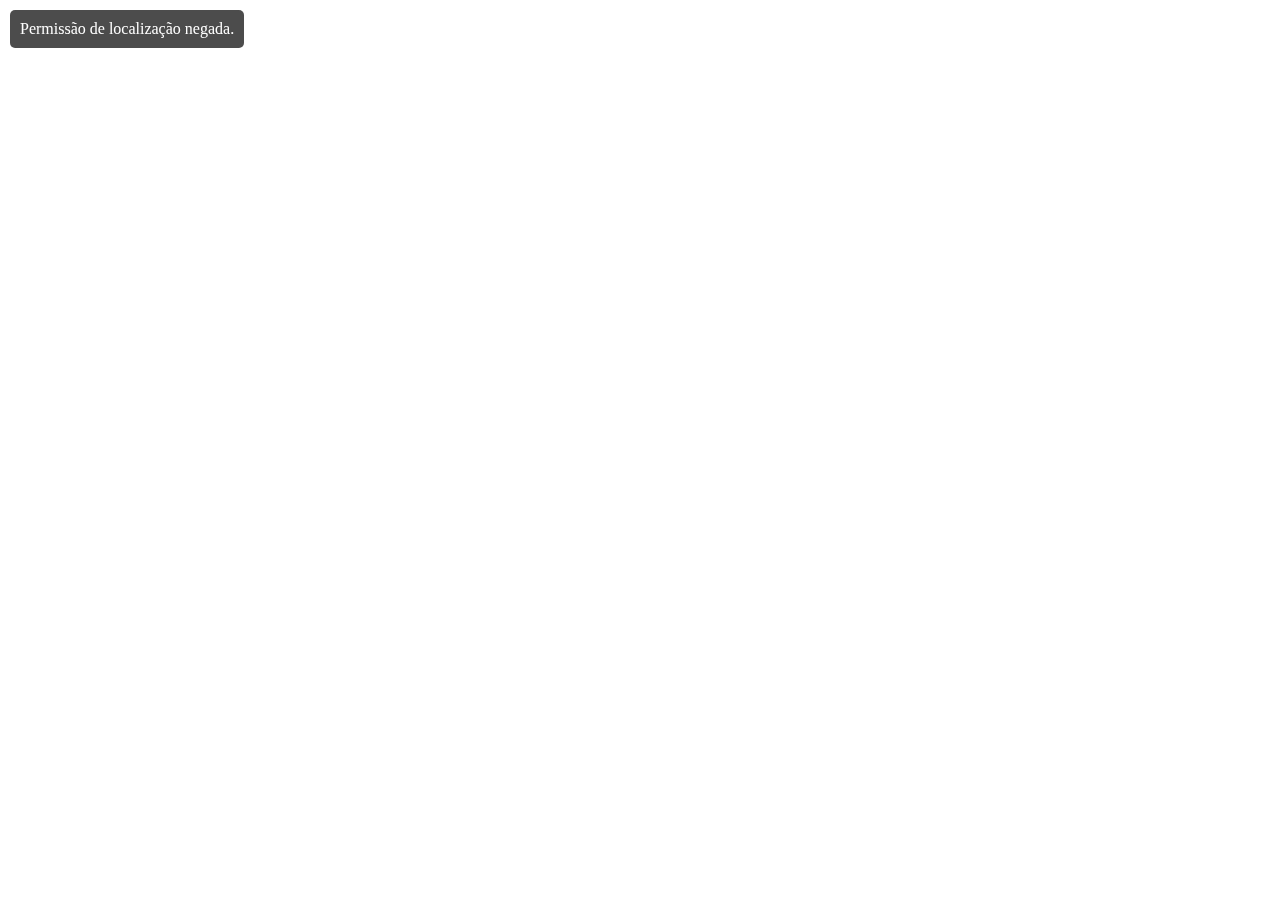
<file: Carris.html>
<!DOCTYPE html>
<html lang="pt">
<head>
    <meta charset="UTF-8">
    <meta name="viewport" content="width=device-width, initial-scale=1.0">
    <title>Mapa Carris Metropolitana</title>
    <style>
        body, html {
            margin: 0;
            padding: 0;
            height: 100%;
            overflow: hidden;
        }
        iframe {
            width: 100%;
            height: 100%;
            border: none;
        }
        #status {
            position: absolute;
            top: 10px;
            left: 10px;
            background: rgba(0, 0, 0, 0.7);
            color: white;
            padding: 10px;
            border-radius: 5px;
        }
    </style>
</head>
<body>
    <div id="status">A carregar GPS...</div>
    <iframe id="carrisMap" src="https://www.carrismetropolitana.pt/" allowfullscreen></iframe>

    <script>
        // Verifica a localização do motorista e atualiza o mapa
        function getLocation() {
            if (navigator.geolocation) {
                navigator.geolocation.watchPosition(updatePosition, showError, {
                    enableHighAccuracy: true,
                    timeout: 5000,
                    maximumAge: 0
                });
            } else {
                document.getElementById('status').innerText = "GPS não suportado pelo navegador.";
            }
        }

        // Atualiza a posição e interage com o iframe
        function updatePosition(position) {
            const lat = position.coords.latitude;
            const lon = position.coords.longitude;
            document.getElementById('status').innerText = `Localização: ${lat.toFixed(5)}, ${lon.toFixed(5)}`;
            
            // Aqui podemos enviar comandos ao iframe para interagir com o mapa
            const iframe = document.getElementById('carrisMap').contentWindow;
            iframe.postMessage({ latitude: lat, longitude: lon }, '*');
        }

        // Erro de GPS
        function showError(error) {
            switch (error.code) {
                case error.PERMISSION_DENIED:
                    document.getElementById('status').innerText = "Permissão de localização negada.";
                    break;
                case error.POSITION_UNAVAILABLE:
                    document.getElementById('status').innerText = "Localização indisponível.";
                    break;
                case error.TIMEOUT:
                    document.getElementById('status').innerText = "Tempo de espera esgotado.";
                    break;
                default:
                    document.getElementById('status').innerText = "Erro desconhecido.";
                    break;
            }
        }

        // Inicia a localização
        getLocation();
    </script>
</body>
</html>
</file>
